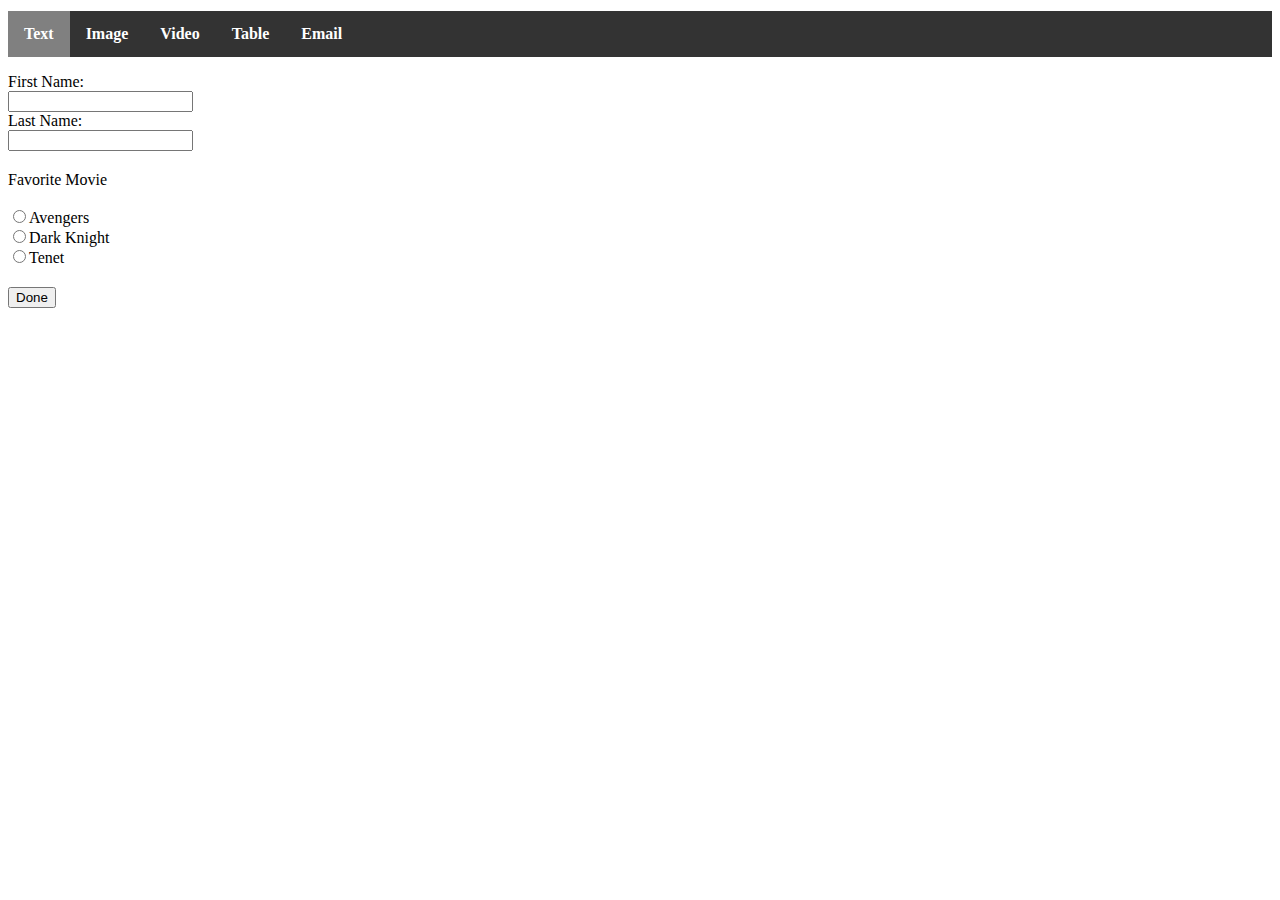
<file: index.html>
<!DOCTYPE html>
<html>
<head>
    <link rel="stylesheet" href="styles.css">
    <title>Andrew Qi</title>
</head>
<body onscroll=scroll();>
<h1>
    <ul>
        <li style="background-color:grey;"><a href="index.html">Text</a></li>
        <li><a href="image.html">Image</a></li>
        <li><a href="video.html">Video</a></li>
        <li><a href="table.html">Table</a></li>
        <li><a href="email.html">Email</a></li>
    </ul>
</h1>
<p>
    <form>
        <label for="fName">First Name:</label><br>
        <input type="text" id="fName" name="fName"><br>
        <label for="lName">Last Name:</label><br>
        <input type="text" id="lName" name="lName"><br>
        <label for="favMovie" style="padding-top: 20px; padding-bottom: 20px; display:block">Favorite Movie<br>
        <br>
        <input type="radio" id="avengers" name="fMovie" value="avengers">Avengers<br>
        <input type="radio"id="darkKnight" name="fMovie" value="darkKnight">Dark Knight<br>
        <input type="radio"id="tenet" name="fMovie" value="tenet">Tenet<br></label>
        <input type="submit" value="Done">
    </form>
</p>
<button id="scroll" onclick = returnToTop()>Return To Top</button>
<script>
    function scroll(){
        if(document.body.scrollTop/document.body.offsetHeight > 0.25 || document.documentElement.scrollTop/document.documentElement.offsetHeight > 0.25){
            document.getElementById("scroll").style.display = "block";
        }
        else{
            document.getElementById("scroll").style.display = "none";
        }
    }
    function returnToTop(){
        document.getElementById("scroll").style.display = "none";
        document.body.scrollTop=0;
        document.documentElement.scrollTop=0;
    }
</script>
</body>
</html>
</file>
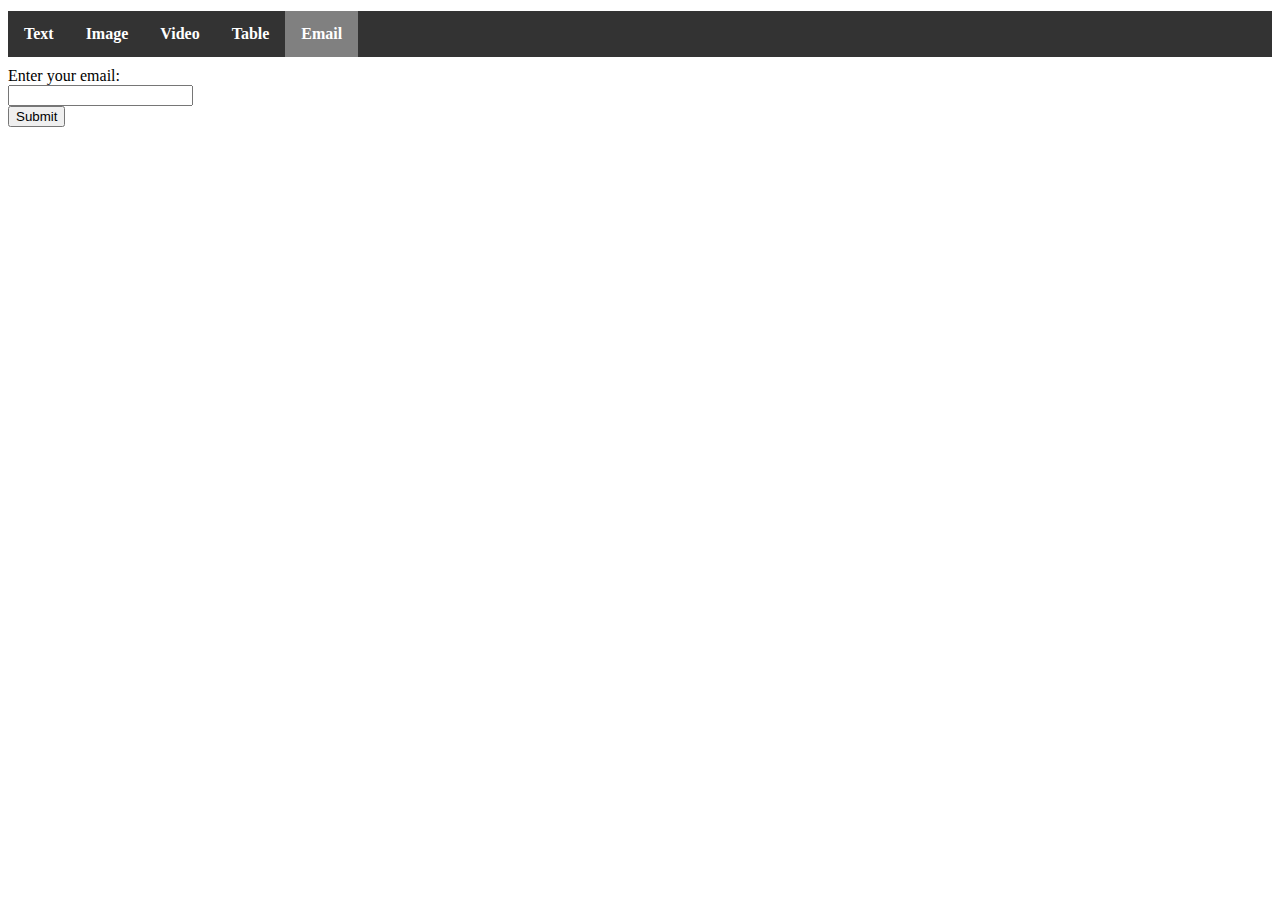
<file: email.html>
<!DOCTYPE html>
<html>
<head>
    <link rel="stylesheet" href="styles.css">
    <title>Andrew Qi</title>
</head>
<body onLoad="emailValidate();" onscroll=scroll();>
<button id="scroll" onclick = returnToTop()>Return To Top</button>
<h1>
    <ul>
        <li><a href="index.html">Text</a></li>
        <li><a href="image.html">Image</a></li>
        <li><a href="video.html">Video</a></li>
        <li><a href="table.html">Table</a></li>
        <li style="background-color:grey;"><a href="email.html">Email</a></li>
    </ul>
</h1>
<main>
    <form name = "form" onsubmit=emailValidate()>
        <label for="email">Enter your email:</label><br>
        <input type="text" id="email" name="email"><br> 
        <input type="submit" value="Submit" onclick = "emailValidate()"><br>
    </form>
    <p id="emailGood"></p>
    <script> 
        function scroll(){
            if(document.body.scrollTop/document.body.offsetHeight > 0.25 || document.documentElement.scrollTop/document.documentElement.offsetHeight > 0.25){
                document.getElementById("scroll").style.display = "block";
            }
            else{
                document.getElementById("scroll").style.display = "none";
            }
        }
        function returnToTop(){
            document.getElementById("scroll").style.display = "none";
            document.body.scrollTop=0;
            document.documentElement.scrollTop=0;
        }
        function emailValidate(){
            email = window.location.search.substring(7);
            if(email == ""){
                return;
            }
            document.getElementById("emailGood").innerHTML = email;
            var validRegex = /^[a-zA-Z0-9.!#$%&'*+/=?^_`{|}~-]+%40[a-zA-Z0-9-]+(?:\.[a-zA-Z0-9-]+)*$/;
            if(email.match(validRegex)){
                document.getElementById("emailGood").innerHTML = "Email successfully recorded";
            }
            else{
                document.getElementById("emailGood").innerHTML = "Invalid Email Address";
            }
        }
    </script>
</main>
</body>
</html>
</file>
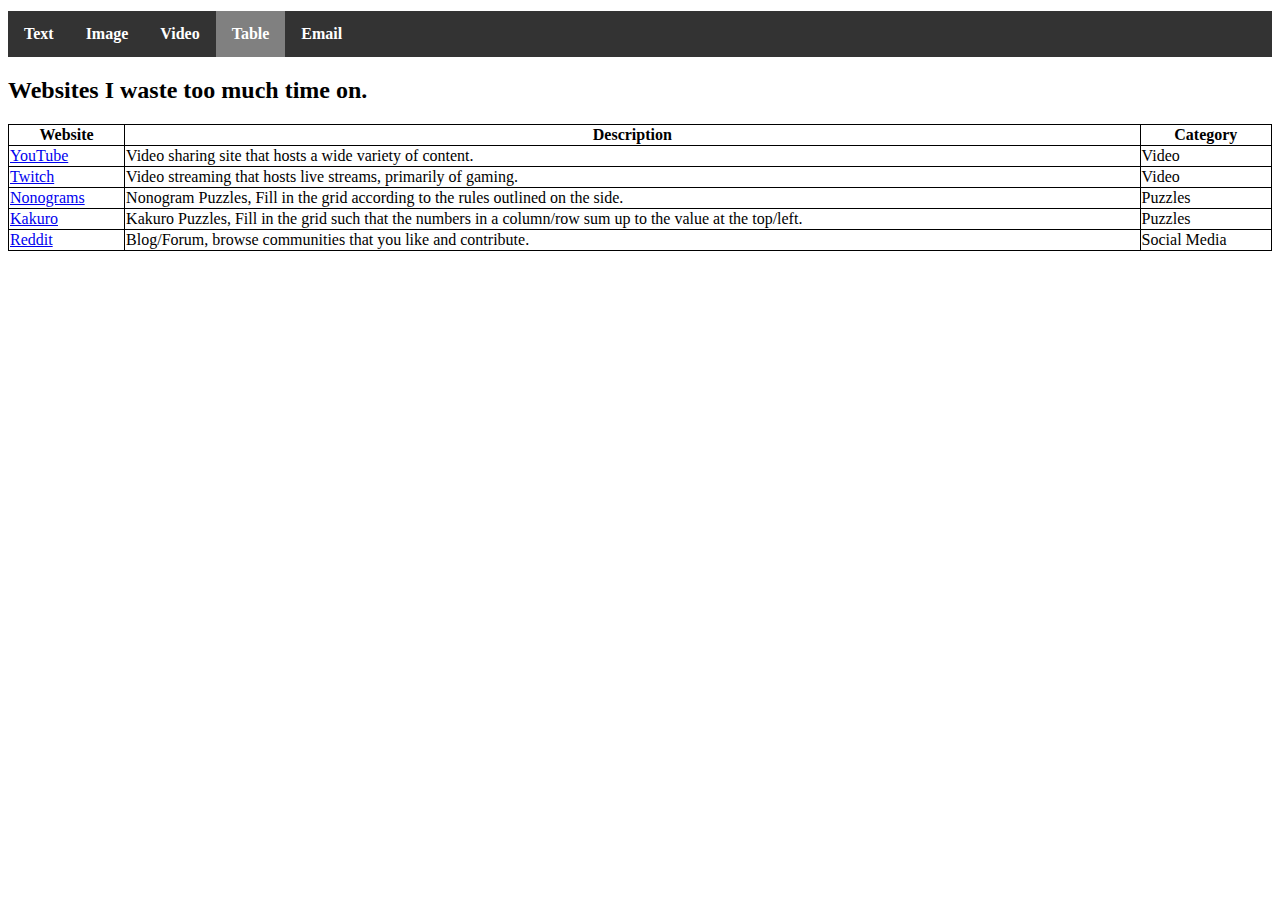
<file: table.html>
<!DOCTYPE html>
<html>
<head>
    <link rel="stylesheet" href="styles.css">
    <title>Andrew Qi</title>
</head>
<body onscroll=scroll();>
<button id="scroll" onclick = returnToTop()>Return To Top</button>
<h1>
    <ul>
        <li><a href="index.html">Text</a></li>
        <li><a href="image.html">Image</a></li>
        <li><a href="video.html">Video</a></li>
        <li style="background-color:grey;"><a href="table.html">Table</a></li>
        <li><a href="email.html">Email</a></li>
    </ul>
</h1>
<h2>
    Websites I waste too much time on.
</h2>
<p>
    <table>
        <tr>
            <th>Website</th>
            <th>Description</th>
            <th>Category</th>
        </tr>
        <tr>
            <td><a href="https://www.youtube.com/">YouTube</a></td>
            <td>Video sharing site that hosts a wide variety of content.</td>
            <td>Video</td>
        </tr>
        <tr>
            <td><a href="https://www.twitch.tv/">Twitch</a></td>
            <td>Video streaming that hosts live streams, primarily of gaming.</td>
            <td>Video</td>
        </tr>
        <tr>
            <td><a href="https://www.puzzle-nonograms.com/">Nonograms</a></td>
            <td>Nonogram Puzzles, Fill in the grid according to the rules outlined on the side.</td>
            <td>Puzzles</td>
        </tr>
        <tr>
            <td><a href="https://www.kakuroconquest.com/">Kakuro</a></td>
            <td>Kakuro Puzzles, Fill in the grid such that the numbers in a column/row sum up to the value at the top/left.</td>
            <td>Puzzles</td>
        </tr>
        <tr>
            <td><a href="https://www.reddit.com/">Reddit</a></td>
            <td>Blog/Forum, browse communities that you like and contribute.</td>
            <td>Social Media</td>
        </tr>
</p>
<script>
    function scroll(){
        if(document.body.scrollTop/document.body.offsetHeight > 0.25 || document.documentElement.scrollTop/document.documentElement.offsetHeight > 0.25){
            document.getElementById("scroll").style.display = "block";
        }
        else{
            document.getElementById("scroll").style.display = "none";
        }
    }
    function returnToTop(){
        document.getElementById("scroll").style.display = "none";
        document.body.scrollTop=0;
        document.documentElement.scrollTop=0;
    }
</script>
</body>
</html>
</file>
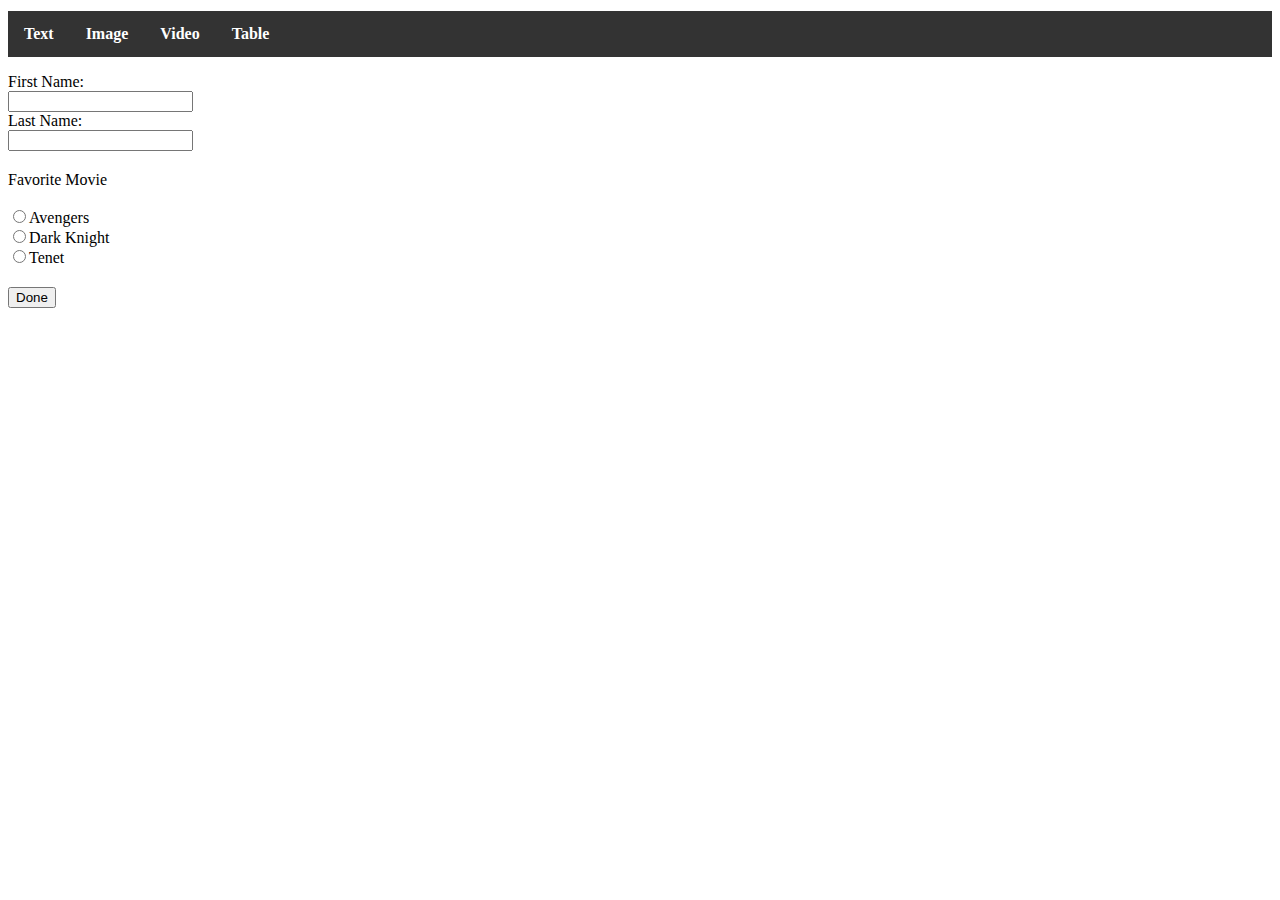
<file: text.html>
<!DOCTYPE html>
<html>
<head>
    <link rel="stylesheet" href="styles.css">
    <title>Andrew Qi</title>
</head>
<body>
<h1>
    <ul>
        <li><a href="text.html">Text</a></li>
        <li><a href="image.html">Image</a></li>
        <li><a href="video.html">Video</a></li>
        <li><a href="table.html">Table</a></li>
    </ul>
</h1>
<p>
    <form>
        <label for="fName">First Name:</label><br>
        <input type="text" id="fName" name="fName"><br>
        <label for="lName">Last Name:</label><br>
        <input type="text" id="lName" name="lName"><br>
        <label for="favMovie" style="padding-top: 20px; padding-bottom: 20px; display:block">Favorite Movie<br>
        <br>
        <input type="radio" id="avengers" name="fMovie" value="avengers">Avengers<br>
        <input type="radio"id="darkKnight" name="fMovie" value="darkKnight">Dark Knight<br>
        <input type="radio"id="tenet" name="fMovie" value="tenet">Tenet<br></label>
        <input type="submit" value="Done">
    </form>
</p>
</body>
</html>
</file>
<file: styles.css>
.current{
    color:lightgray;
}
h1 {
    font-size: 100%;
}

p {
    margin-left: 10px;
}

main {
    width: 100%;
    height: 100%;
}

table {
    width: 100%;
}

table, th, td{
    border: 1px solid black;
    border-collapse: collapse;
}

.image {
    width: 14%;
    min-width: 250px;
    height: 15%;
    margin-left: 5%;
    margin-right: 5%;
    margin-top: 5%;
    margin-bottom: 5%;
    display: inline-block;
    vertical-align: middle;
}

img {
    width: 100%;
    height: 100%;
}

.imageContainer {
    text-align: center;
    vertical-align: middle;
}



.video{
    vertical-align: middle;
    display: inline-block;
    width: 14%;
    min-width: 250px;
    height: 15%;
    margin-right: 5%;
    margin-left: 5%;
    margin-bottom: 5%;
    margin-top: 5%;
}

.videoContainer {
    text-align: center;
    vertical-align: middle;
}

video{
    width: 100%;
    height: 100%;
}


ul {
    list-style-type: none;
    margin: 0;
    padding: 0;
    overflow: hidden;
    background-color: #333;
}

li {
    float: left;
    display: inline;
    background-color: #333;
}

li a {
    display: block;
    color: white;
    text-align: center;
    padding: 14px 16px;
    text-decoration: none;
}

button{
    vertical-align: middle;
    width: 14%;
    min-width: 250px;
    height: 15%;
    margin-right: 5%;
    margin-left: 5%;
    margin-bottom: 5%;
    margin-top: 5%;
}

#overlay {
    position: fixed; /* Sit on top of the page content */
    display: none; /* Hidden by default */
    width: 100%; /* Full width (cover the whole page) */
    height: 100%; /* Full height (cover the whole page) */
    top: 0;
    left: 0;
    right: 0;
    bottom: 0;
    background-color: rgba(0,0,0,0.5); /* Black background with opacity */
    z-index: 2; /* Specify a stack order in case you're using a different order for other elements */
    cursor: pointer; /* Add a pointer on hover */
    text-align: center;
    vertical-align: middle;
  }

#scroll {
    position: fixed;
    display: none;
    bottom:20px;
    right:20px;
    z-index: 99;
    width: 5%;
    height: 5%;


}
</file>
